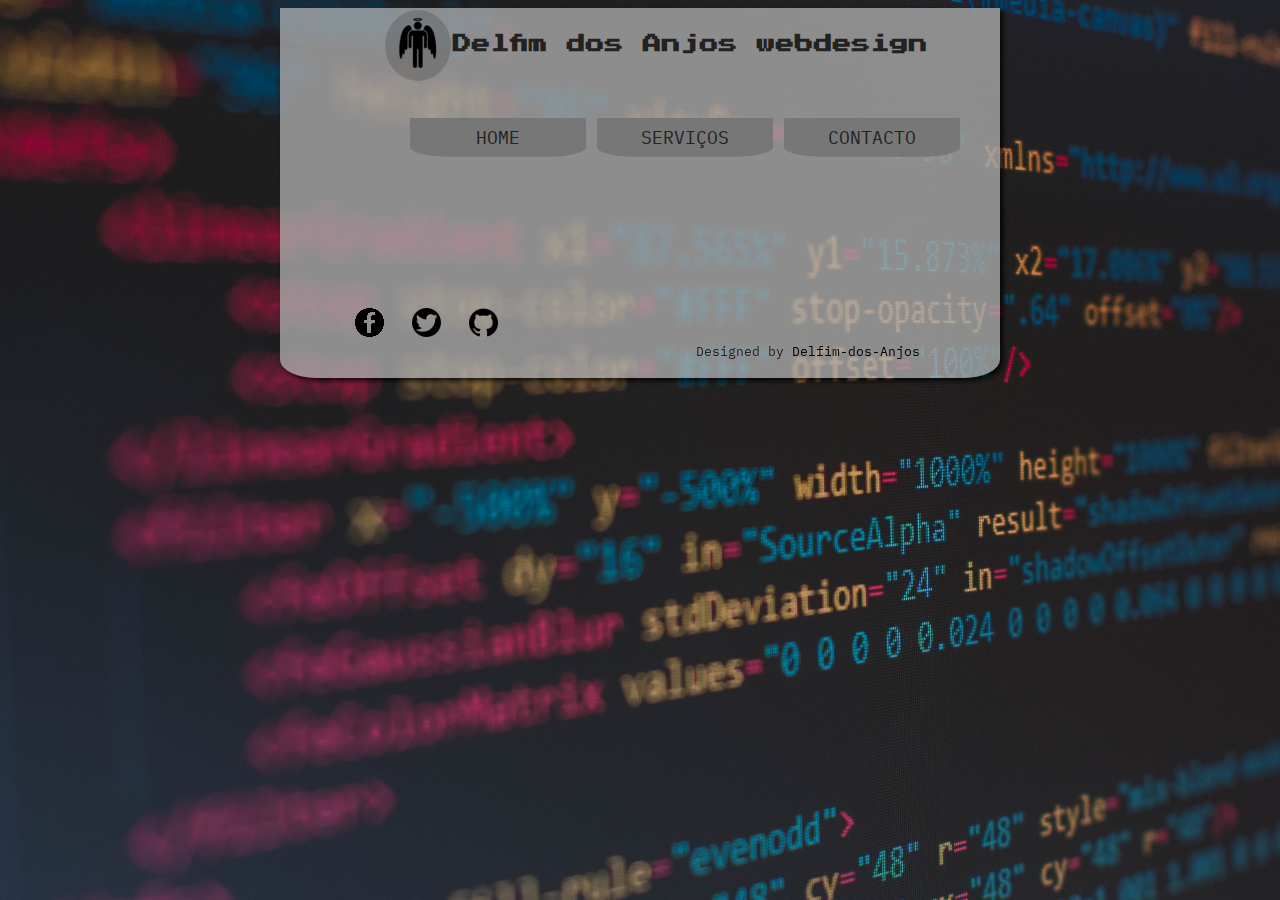
<file: index.HTML>
<!DOCTYPE html>
<html lang="pt-PT">

<head>
    <meta charset="UTF-8">
    <meta http-equiv="X-UA-Compatible" content="IE=edge">
    <meta name="viewport" content="width=device-width, initial-scale=1.0">
    <title>Delfim dos Anjos webdesign</title>
    <link rel="stylesheet" href="estilo/style.css">

</head>

<body id="home">
    <!--===Corpo da Pagina===-->
    <main>
        <!--== Area do Cabeçalho ==-->
        <header class="title">
            <h1>Delfim dos Anjos webdesign </h1>
            <div class="iconanjel"><a href="index.HTML"><img src="Imagens/anjel-icon1.png" alt="anjel icon"></a>
            </div>
        </header>
        <!--== Nav Menu ==-->
        <nav class="menu">
            <h1>Menu Principal</h1>

            <ul type="circle">
                <li><a href="index.HTML">Home</a></li>
                <li><a href="services.html">Serviços</a></li>
                <li><a href="contacto.html">Contacto</a></li>
            </ul>
        </nav>
        <!--=== .Fim Nav Menu ===-->

        <!-- ======= Rodape =======-->
        <footer>
            <p class="creditos">Designed by <a href="https://github.com/" target="_blank">Delfim-dos-Anjos</a></p>


            <!-- ========= Area de redes sociais =========-->
            <div class="redes">
                <ul type="circle">
                    <li class="facebook"><a href="https://www.facebook.com/dellfimdosanjos.khalifa" target="_blank"><img
                                src="Imagens/facebook.png" alt="facebook"></a></li>
                    <li class="twitter"><a href="https://twitter.com/delfim-dos-anjos" target="_blank"><img
                                src="Imagens/twitter.png" alt="twitter"></a>
                    </li>
                    <li class="github"><a href="https://github.com/Delfim-dos-Anjos" target="_blank"><img
                                src="Imagens/github.png" alt="github"></a>
                    </li>
                </ul>
            </div>

        </footer> <!-- ========= .Fim do Rodape =========-->
    </main>
</body>

</html>
</file>
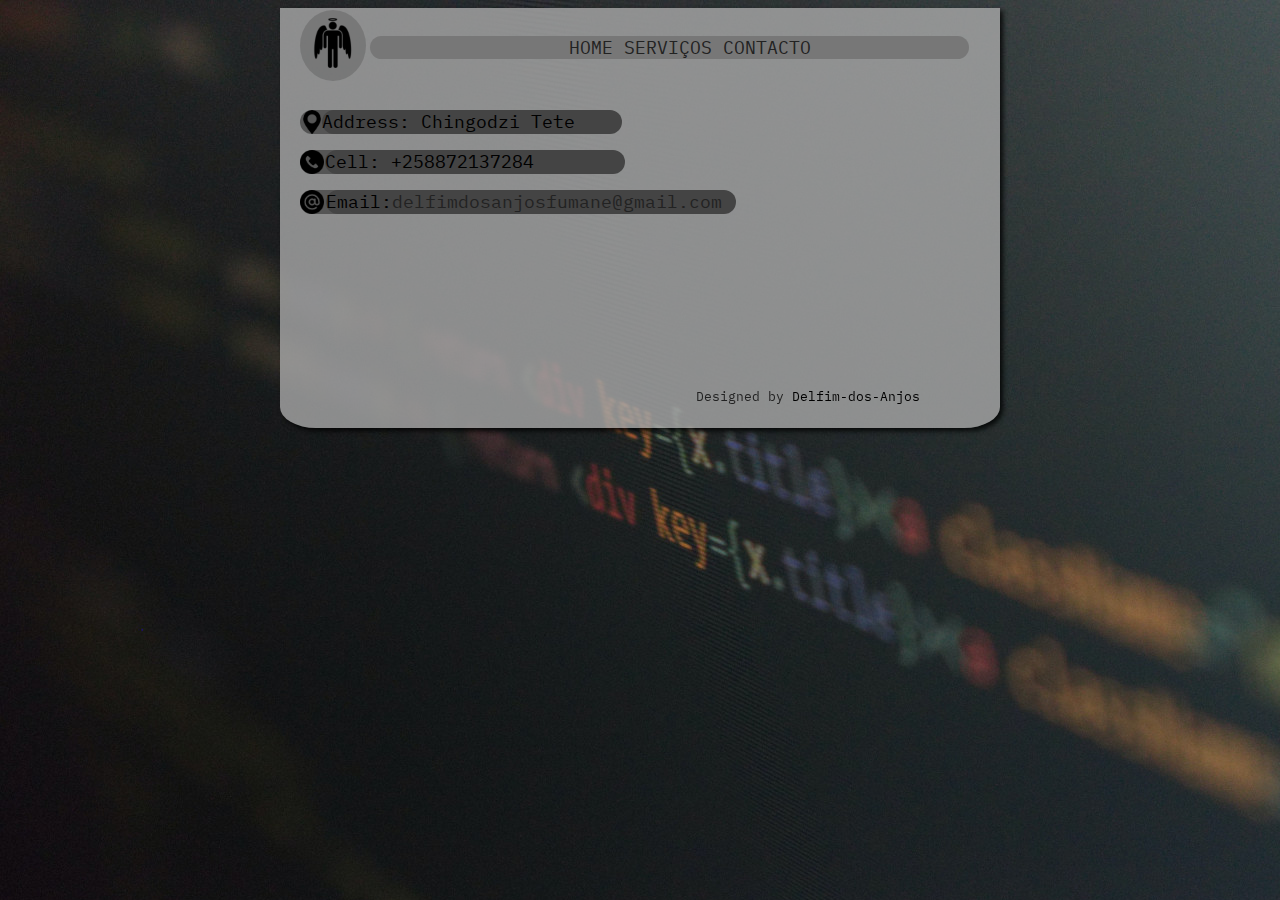
<file: contacto.html>
<!-- ======== Area Services ========-->
<!DOCTYPE html>
<html lang="pt">

<head>
    <meta charset="UTF-8">
    <meta http-equiv="X-UA-Compatible" content="IE=edge">
    <meta name="viewport" content="width=device-width, initial-scale=1.0">
    <title>Delfim dos Anjos webdesign</title>
    <link rel="stylesheet" href="estilo/style.css">
</head>

<body id="contact">
    <main id="contact">
        <div class="iconanjel2"><a href="index.HTML"><img src="Imagens/anjel-icon1.png" alt="anjel icon"></a>
        </div>
        <!--== Nav Menu ==-->
        <nav id="menu">

            <ul type="circle">
                <il><a href="index.HTML">Home</a></il>
                <il><a href="services.html">Serviços</a></il>
                <il><a href="contacto.html">Contacto</a></il>
            </ul>
        </nav>
        <!--=== .Fim Nav Menu ===-->

        <!--==== Section Contatos ====-->
        <section class="contactos">

            <div class="address">
                <img src="Imagens/placeholder.png" alt="Address" />
                <div class="txtaddress">
                    Address: Chingodzi Tete
                </div>
            </div>

            <div class="cell">
                <img src="Imagens/phone call.png" alt="Cell">
                <div class="txtcell">
                    Cell: +258872137284
                </div>
            </div>

            <div class="email">
                <img src="Imagens/arroba.png" alt="email">
                <div class="txtemail">
                    Email:<a href="" target="">delfimdosanjosfumane@gmail.com</a>
                </div>
            </div>


        </section>

        <!--======== Rodape ========-->
        <footer>
            <p id="creditos-contact">Designed by <a href="https://github.com/">Delfim-dos-Anjos</a></p>
        </footer>
        <!--==== .Fim Rodape ====-->

    </main>

</body>

</html>
</file>
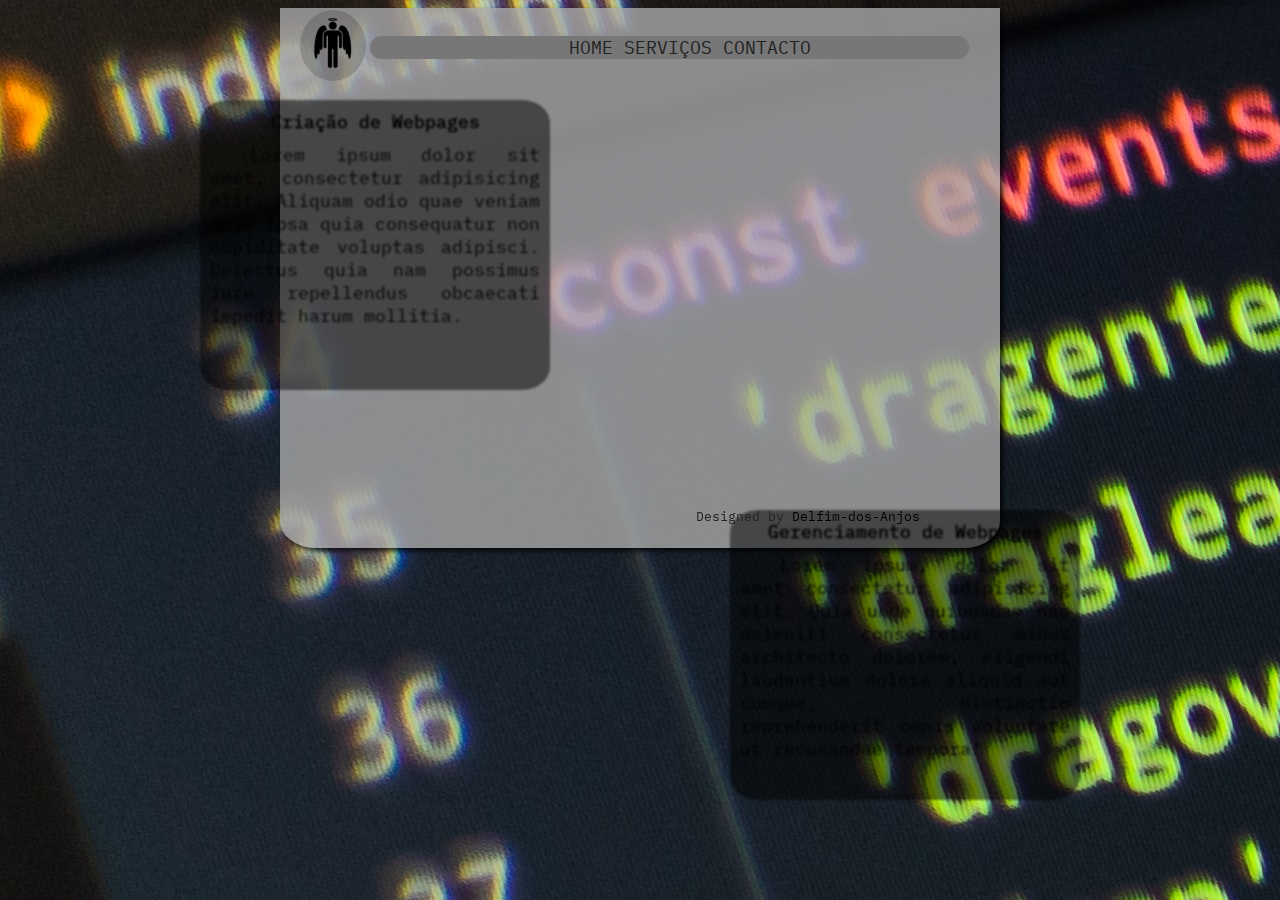
<file: services.html>
<!-- ======== Area Services ========-->
<!DOCTYPE html>
<html lang="pt">

<head>
    <meta charset="UTF-8">
    <meta http-equiv="X-UA-Compatible" content="IE=edge">
    <meta name="viewport" content="width=device-width, initial-scale=1.0">
    <title>Delfim dos Anjos webdesign</title>
    <link rel="stylesheet" href="estilo/style.css">
</head>

<body id="services">
    <main id="services">
        <div class="iconanjel2"><a href="index.HTML"><img src="Imagens/anjel-icon1.png" alt="anjel icon"></a>
        </div>
        <!--== Nav Menu ==-->
        <nav id="menu">

            <ul type="circle">
                <il><a href="index.HTML">Home</a></il>
                <il><a href="services.html">Serviços</a></il>
                <il><a href="contacto.html">Contacto</a></il>
            </ul>
        </nav>
        <!--=== .Fim Nav Menu ===-->

        <article class="services01">
            <h2>Criação de Webpages</h2>
            <p>Lorem ipsum dolor sit amet, consectetur adipisicing elit. Aliquam odio quae veniam quis ipsa quia
                consequatur non cupiditate voluptas adipisci. Delectus quia nam possimus iure repellendus obcaecati
                impedit harum mollitia.</p>
        </article>



        <article class="services02">
            <h2>Gerenciamento de Webpages</h2>
            <p>Lorem ipsum, dolor sit amet consectetur adipisicing elit. Quia unde quibusdam nam deleniti
                consectetur
                minus architecto dolorem, eligendi laudantium dolore aliquid aut cumque, distinctio reprehenderit
                omnis
                voluptate ut recusandae tempora!</p>
        </article>


        <footer>
            <p id="creditos">Designed by <a href="https://github.com/" target="_blank">Delfim-dos-Anjos</a></p>
        </footer>

    </main>

</body>

</html>
</file>
<file: estilo/style.css>
@charset "UTF-8";
/**=== Cabeçalho ===**/

/**** Formatação de fonts ****/
@import url('https://fonts.googleapis.com/css2?family=IBM+Plex+Mono:wght@100&family=Press+Start+2P&display=swap');
@font-face {
    font-family: 'font page';
    src: url("../fonts/IBMPlexMono-Regular.ttf");
}
@import url('https://fonts.googleapis.com/css2?family=Press+Start+2P&display=swap');
@font-face {
    font-family: 'font title';
    src: url("../fonts/PressStart2P-Regular.ttf"); /*** .Fim de formatação de fonts***/
}

*{
    font-family: 'font page', sans-serif;
    font-size: 18px;
}

/**=== Corpo da Pagina ===**/
html{
    width: 100%;
    height: 100%;
}

body{
    background-color: #222;
    display: block;
}
body#home{
    background-image: url(..//Imagens/background1.png);
}
body#services{
    background-image: url(..//Imagens/background2.jpg);
}
body#contact{
    background-image: url(..//Imagens/background3.jpg);
}

p{
    text-indent: 40px;
    text-align: justify;
}

a{
    color: #222;
    text-decoration: none;
}

a:hover{
    text-decoration: underline;
}

/**** Formatação de Titulos ****/
header.title h1{
    text-align: center;
    font-family: 'font title';
    font-size: 14pt;
    color: #222;
    margin-top: 16px;
    margin-left: 100px;
}

/**** Formatação do Icon****/
header div.iconanjel{
   position: absolute;
   left: 385px;
   top: 10px;
}
.iconanjel{
    float:left;
    background-color: rgba(63, 62, 62, 0.274);
    padding: 8px;
    border-radius: 100%;
    margin: 0;
    transition: 1s;
    background-attachment: fixed;
}
.iconanjel:hover{
    background-color: #555;
    transition: 0.9s;
    transform-style: flat;
}
/**** Formatação de Icon Services e Contacto ****/
 div.iconanjel2{
    position: absolute;
    left: 300px;
    top: 10px;
 }
 .iconanjel2{
    float:left;
    background-color: rgba(63, 62, 62, 0.274);
    padding: 8px;
    border-radius: 100%;
    margin: 0;
    transition: 1s;
    background-attachment: fixed;
}
.iconanjel2:hover{
    background-color: #555;
    transition: 0.9s;
    transform-style: flat;
}
/**** Nav Menu****/
nav.menu{
    display: block;
}

nav.menu h1{
    display: none;
}

nav.menu ul{
    list-style: none;
    text-transform: uppercase;
    position: absolute;
    top: 100px;
    left: 370px;
    align-content: center;
}

nav.menu li{
    display: inline-block;
    background-color: #777;
    padding: 8px;
    margin: 0;
    transition: 0.2s;
    border-bottom-right-radius: 25%;
    border-bottom-left-radius: 25%;
    width: 160px;
    text-align: center;
}

nav.menu li:hover{
    background-color: #555;
    transition: 0.5s;
}

nav.menu a{
    color: #222;
    text-decoration: none;
}

nav.menu a:hover{
    color: rgba(170, 170, 170, 0.795);
    transition: 0.8s;
}

/**** Nav MENU Services e Contacto ****/
nav#menu{
    display: block;
    text-align: center;
    background-color: #777;
    width: 599px;
    margin-left: 80px;
    border-radius: 30px;
}

nav#menu a{
    color: #222;
    text-transform: uppercase;
}

nav#menu a:hover{
    color: rgb(170, 170, 170);
    transition: 0.8s;
    text-decoration: none;
}

/**=== Area main ===**/
main{
    background-color: rgba(170, 170, 170, 0.795);
    border-bottom-left-radius: 5%;
    border-bottom-right-radius: 5%;
    width: 700px;
    height: 350px;
    margin: auto;
    padding: 10px;
    box-shadow: 3px 3px 5px rgba(0, 0, 0, 0.808);
}

main#services{
    background-color: rgba(170, 170, 170, 0.795);
    border-bottom-left-radius: 5%;
    border-bottom-right-radius: 5%;
    width: 700px;
    height: 520px;
    margin: auto;
    padding: 10px;
    box-shadow: 3px 3px 5px rgba(0, 0, 0, 0.808);
}

main#contact{
    background-color: rgba(170, 170, 170, 0.795);
    border-bottom-left-radius: 5%;
    border-bottom-right-radius: 5%;
    width: 700px;
    height: 400px;
    margin: auto;
    padding: 10px;
    box-shadow: 3px 3px 5px rgba(0, 0, 0, 0.808);
}

/** ========= Rodape ========**/
footer{
    clear: both;
    position: none;
}

footer p.creditos{
    position: fixed;
    right: 345px;
    left: 0;
    margin-top: 262px;
    text-align: right;
    padding: 15px;
    font-size: 13px;
    color: #222;
    z-index: 1;
}

footer p#creditos{
    position: fixed;
    right: 345px;
    left: 0;
    margin-top: 415px;
    text-align: right;
    padding: 15px;
    font-size: 10pt;
    color: #222;
    z-index: 1;
}

#creditos a {
    color: #000;
    transition: 0.3s;
    font-size: 10pt;
}

#creditos a:hover{
    color:#666;
}

footer p#creditos-contact{
    position: fixed;
    right: 345px;
    left: 0;
    margin-top: 295px;
    text-align: right;
    padding: 15px;
    font-size: 10pt;
    color: #222;
    z-index: 1;
}

#creditos-contact a {
    color: #000;
    transition: 0.3s;
    font-size: 10pt;
}

#creditos-contact a:hover{
    color:#666;
}

@media(max-width:742px){
    .creditos{
        text-align: center;
        padding: 10px;
        background: rgba(0, 0, 0, 0.8);
    }
}

.creditos a {
    color: #000;
    transition: 0.3s;
    font-size: 13px;
  }

  .creditos a:hover {
    color: #666;
  }

  /**** Redes Sociais ****/
 footer div.redes{
     left: 305px;
     right: 0px;
     position: absolute;
     float: left;
     top: 280px;
  }

  div.redes ul{
    list-style: none;
  }

  div.redes li{
      display: inline-block;
      padding: -9px;
      transition: 1s;
      border-radius: 100%;
      width: 26px;
      height: 26px;
      margin: 10px;
  }

 .facebook:hover{
      background-color: rgb(14, 60, 129);
      transition: 0.8s;
  }

  .twitter:hover{
      background-color: rgb(38, 181, 238);
      transition: 0.8s;
  }

  .github:hover{
      background-color: rgb(252, 252, 252);
      transition: 0.8s;
  }

  /***** Area Services *****/

  article.services01{
      float: left;
      position: fixed;
      top: 100px;
      left: 200px;
      width: 350px;
      height: 290px;
      border-radius: 8%;
      background-color: rgba(0, 0, 0, 0.5);
      transition: 1s;
      filter: blur(1.1px)
  }


  .services01:hover{
      width: 500px;
      height: 280px;
      transition: 1s;
      background-color: rgb(102, 102, 102);
      opacity: 1;   
      box-shadow: 2px 2px 5px #222;
      filter: blur(0px);
  }

  .services01 h2{
      text-align: center;
      margin: 10px;
  }

  .services01 p{
      text-align: justify;
      margin: 10px;
  }

  article.services02{
      float: right;
      position: fixed;
      bottom: 100px;
      right: 200px;
      width: 350px;
      height: 290px;
      background-color: rgba(0, 0, 0, 0.5);
      transition: 1s;
      border-radius: 8%;
      filter: blur(1.1px);
  }

  .services02 h2{
    text-align: center;
    margin: 10px;
}

.services02 p{
    text-align: justify;
    margin: 10px;
}

.services02:hover{
    width: 500px;
    height: 280px;
    transition: 1s;
    background-color: rgb(119, 119, 119);
    opacity: 1;
    box-shadow: 5px 2px 2px #222;
    filter: blur(0px);
}

/**==== Area Contactos ====**/
section.contactos{
    width: 420px;
    height: 250px;
    position: absolute;
    float: none;
    top: 100px;
    transition: 1s;
    margin: 10px;
}

section div.address{
    position: absolute;
    display: inline-flex;
    width: 50px;
    height: 24px;
    background-color: #555;
    border-radius: 20px;
}

section div.txtaddress{
    width: 300px;
    height: 24px;
    background-color: #444;
    border-radius: 20px;
    display: inline-flex;
    position: absolute;
    margin-left: 22px;
}

section div.cell{
    position: absolute;
    display: inline-flex;
    margin-top: 40px;
    width: 50px;
    height: 24px;
    background-color: #555;
    border-radius: 20px;
}

section div.txtcell{
    width: 300px;
    background-color: #444;
    border-radius: 20px;
    height: 24px;
    display: inline-flex;
    position: absolute;
    margin-left: 25px;
}

section div.email{
    position: absolute;
    display: inline-flex;
    margin-top: 80px;
    width: 50px;
    height: 24px;
    background-color: #555;
    border-radius: 20px;
}

section div.txtemail{
    width: 410px;
    height: 24px;
    background-color: #444;
    border-radius: 20px;
    display: inline-flex;
    position: absolute;
    margin-left: 26px;
}
</file>
